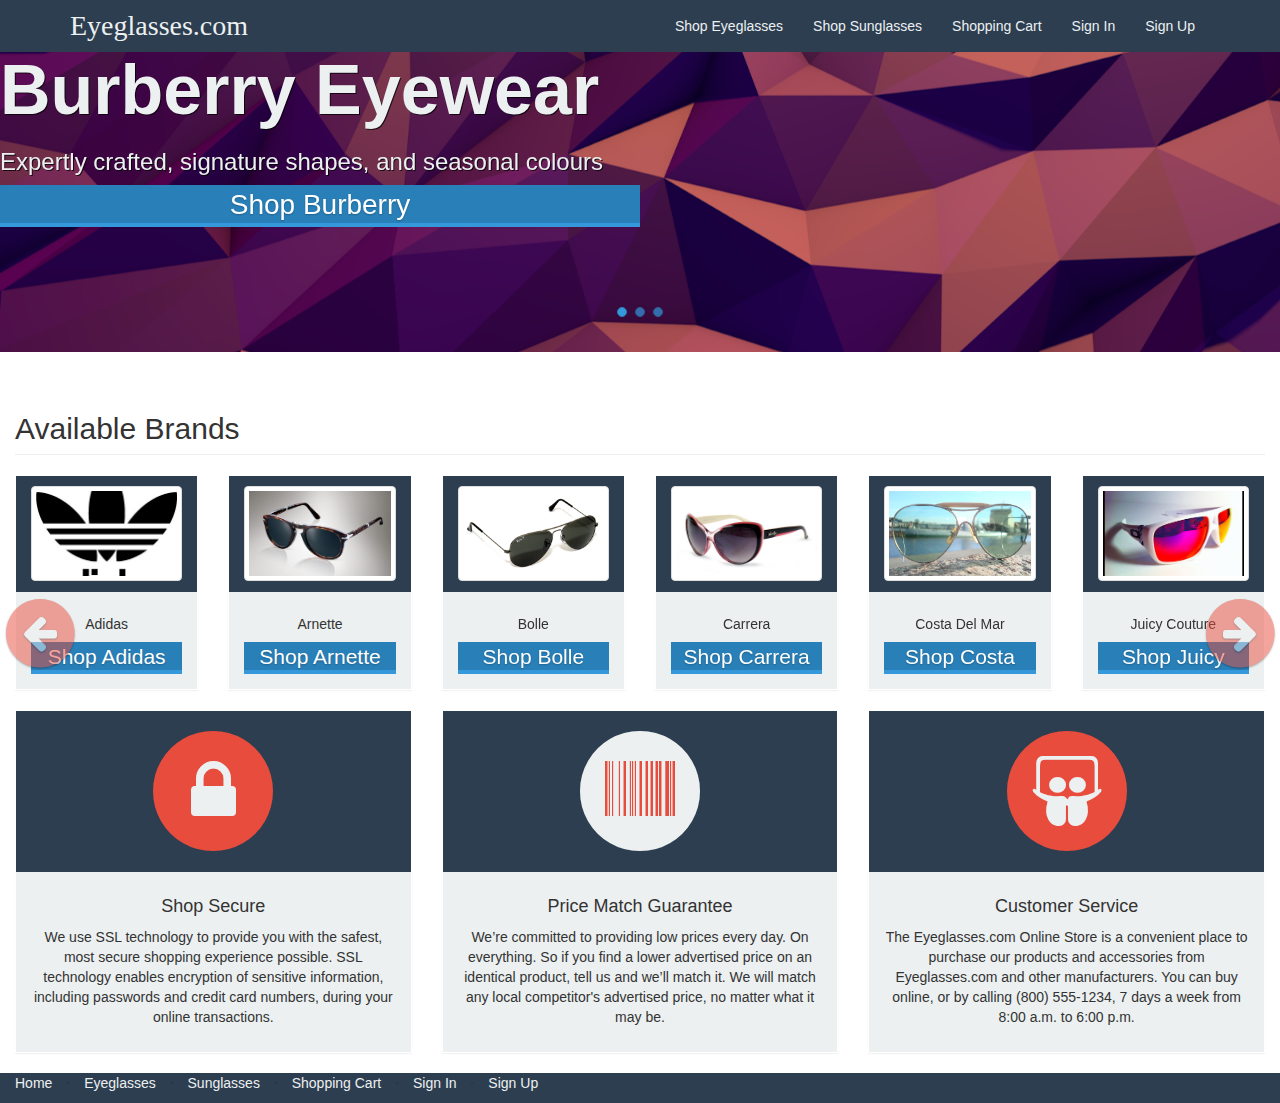
<file: Web-Standards-Project 2/index.html>
<!DOCTYPE html>
<html>
<head lang="en">
    <meta charset="UTF-8">
    <meta name="viewport" content="width=device-width, initial-scale=1">
    <meta name="description"
          content="We specialize in designer eyeglass, sunglasses, and more. Check out our low prices and give us a call today!">
    <meta name="author" content="mrthomasjackson.com">
    <title>Home - Eyeglasses.com</title>
    <!--CSS-->
    <link href="css/bootstrap.min.css" rel="stylesheet" type="text/css">
    <!--<link href="css/bootstrap-theme.min.css" rel="stylesheet" type="text/css">-->
    <link href="css/styles.css" rel="stylesheet">
    <!-- Custom Fonts -->
    <link rel="stylesheet" href="font-awesome/css/font-awesome.min.css">
    <!--[if lt IE 9]>
    <script src="https://oss.maxcdn.com/libs/html5shiv/3.7.0/html5shiv.js"></script>
    <script src="https://oss.maxcdn.com/libs/respond.js/1.4.2/respond.min.js"></script>
    <![endif]-->
</head>
<body>
<header>
    <nav class="navbar" role="navigation">
        <div class="container">
            <div class="navbar-header">
                <button type="button" class="navbar-toggle" data-toggle="collapse" data-target="#topNav">
                    <span class="sr-only">Toggle navigation</span>
                    <span class="icon-bar"></span>
                    <span class="icon-bar"></span>
                    <span class="icon-bar"></span>
                </button>
                <a class="navbar-brand" href="index.html">Eyeglasses.com</a>
            </div>
            <!--./navbar header-->
            <!-- Collect the nav links, forms, and other content for toggling -->
            <div class="collapse navbar-collapse" id="topNav">
                <ul class="nav navbar-nav">

                </ul>
                <ul class="nav navbar-nav navbar-right">
                    <li><a href="shop-eyeglasses.html">Shop Eyeglasses</a></li>
                    <li><a href="shop-sunglasses.html">Shop Sunglasses</a></li>
                    <li><a href="shopping-cart.html">Shopping Cart</a></li>
                    <li><a href="sign-in.html">Sign In</a></li>
                    <li><a href="sign-up.html">Sign Up</a></li>
                </ul>
            </div>
            <!-- /.navbar-collapse -->
        </div>
        <!-- ./container-fluid-->
    </nav>
</header>
<section>
    <!--Slider-->
    <div class="carousel f-carousel slide" data-ride="carousel" data-interval="10000" id="bs-carousel">
        <!-- Overlay -->
        <div class="overlay"></div>

        <!-- Indicators -->
        <ol class="carousel-indicators">
            <li data-target="#bs-carousel" data-slide-to="0" class="active"></li>
            <li data-target="#bs-carousel" data-slide-to="1"></li>
            <li data-target="#bs-carousel" data-slide-to="2"></li>
        </ol>

        <!-- Wrapper for slides -->
        <div class="carousel-inner">
            <div class="item slides active">
                <div class="slide-1">
                    <div class="mySlide1">
                    <div>
                        <h1>Burberry Eyewear</h1>

                        <h3>Expertly crafted, signature shapes, and seasonal colours</h3>
                    </div>
                    <button class="btn" role="button">Shop Burberry</button>
                </div></div>

            </div>
            <div class="item slides">
                <div class="slide-3"><div class="mySlide1">
                    <div>
                        <h1>Get Ready For Summer</h1>

                        <h3>Check out our sunglasses collection</h3>
                    </div>
                    <button class="btn" role="button">Shop Sunglasses</button>
                </div></div>

            </div>
            <div class="item slides">
                <div class="slide-2"><div class="mySlide1">
                    <div>

                        <h1>BCBG Max Azria</h1>

                        <h3>Inspired by fashion and the <br> ornamental style of glamorous <br> jet setters</h3>
                    </div>
                    <button class="btn" role="button">Shop BCBG</button>
                </div></div>

            </div>
        </div>
    </div>
    <!--./slider-->
</section>
<section>
    <div class="container-fluid">
        <h2 class="page-header">Available Brands</h2>

        <div class="row">
            <div class="col-md-12">
                <div id="Carousel" class="carousel slide">
                    <!-- Carousel items -->
                    <div class="carousel-inner">

                        <div class="item active">
                            <div class="row">
                                <div class="col-md-2 col-sm-6 col-xs-6">
                                    <div class="panel text-center">
                                        <div class="panel-heading">
                                            <img class="img-responsive img-thumbnail"
                                                 src="images/client-logos/adidas.jpg" alt="Adidas">
                                        </div>
                                        <div class="panel-body">
                                            <h5>Adidas</h5>
                                            <a class="btn sm" href="shop-eyeglasses.html">Shop Adidas</a>
                                        </div>
                                    </div>
                                </div>
                                <!--./panel-->
                                <!--Panel-->
                                <div class="col-md-2 col-sm-6 col-xs-6">
                                    <div class="panel text-center">
                                        <div class="panel-heading">
                                            <img class="img-responsive img-thumbnail"
                                                 src="images/client-logos/arnette.jpg" alt="arnette">
                                        </div>
                                        <div class="panel-body">
                                            <h5>Arnette</h5>
                                            <a class="btn sm" href="shop-eyeglasses.html">Shop Arnette</a>
                                        </div>
                                    </div>
                                </div>
                                <!--./panel-->
                                <!--Panel-->
                                <div class="col-md-2 col-sm-6 col-xs-6">
                                    <div class="panel text-center">
                                        <div class="panel-heading">
                                            <img class="img-responsive img-thumbnail"
                                                 src="images/client-logos/bolle.jpg" alt="Bolle">
                                        </div>
                                        <div class="panel-body">
                                            <h5>Bolle</h5>
                                            <a class="btn sm" href="shop-eyeglasses.html">Shop Bolle</a>
                                        </div>
                                    </div>
                                </div>
                                <!--./panel-->
                                <!--Panel-->
                                <div class="col-md-2 col-sm-6 col-xs-6">
                                    <div class="panel text-center">
                                        <div class="panel-heading">
                                            <img class="img-responsive img-thumbnail"
                                                 src="images/client-logos/carrera.jpg" alt="Carrera">
                                        </div>
                                        <div class="panel-body">
                                            <h5>Carrera</h5>
                                            <a class="btn sm" href="shop-eyeglasses.html">Shop Carrera</a>
                                        </div>
                                    </div>
                                </div>
                                <!--./panel-->
                                <!--Panel-->
                                <div class="col-md-2 col-sm-6 col-xs-6">
                                    <div class="panel text-center">
                                        <div class="panel-heading">
                                            <img class="img-responsive img-thumbnail"
                                                 src="images/client-logos/Costa_del_Mar.jpg" alt="Costa Del Mar">
                                        </div>
                                        <div class="panel-body">
                                            <h5>Costa Del Mar</h5>
                                            <a class="btn sm" href="shop-eyeglasses.html">Shop Costa</a>
                                        </div>
                                    </div>
                                </div>
                                <!--./panel-->
                                <!--Panel-->
                                <div class="col-md-2 col-sm-6 col-xs-6">
                                    <div class="panel text-center">
                                        <div class="panel-heading">
                                            <img class="img-responsive img-thumbnail"
                                                 src="images/client-logos/juicycouture.jpg" alt="Juicy Couture">
                                        </div>
                                        <div class="panel-body">
                                            <h5>Juicy Couture</h5>
                                            <a class="btn sm" href="shop-eyeglasses.html">Shop Juicy</a>
                                        </div>
                                    </div>
                                </div>
                                <!--./panel-->
                            </div>
                            <!--.row-->
                        </div>
                        <!--.item-->

                        <div class="item">
                            <div class="row">
                                <div class="col-md-2 col-sm-6 col-xs-6">
                                    <div class="panel text-center">
                                        <div class="panel-heading">
                                            <img class="img-responsive img-thumbnail"
                                                 src="images/client-logos/marc_by_marc_jacobs.jpg"
                                                 alt="Marc by Marc Jacobs">
                                        </div>
                                        <div class="panel-body">
                                            <h5>Marc Jacobs</h5>
                                            <a class="btn sm" href="shop-eyeglasses.html">Shop Marc</a>
                                        </div>
                                    </div>
                                </div>
                                <!--./panel-->
                                <!--Panel-->
                                <div class="col-md-2 col-sm-6 col-xs-6">
                                    <div class="panel text-center">
                                        <div class="panel-heading">
                                            <img class="img-responsive img-thumbnail"
                                                 src="images/client-logos/MauiJim.jpg" alt="Maui Jim">
                                        </div>
                                        <div class="panel-body">
                                            <h5>Maui Jim</h5>
                                            <a class="btn sm" href="shop-eyeglasses.html">Shop Maui Jim</a>
                                        </div>
                                    </div>
                                </div>
                                <!--./panel-->
                                <!--Panel-->
                                <div class="col-md-2 col-sm-6 col-xs-6">
                                    <div class="panel text-center">
                                        <div class="panel-heading">
                                            <img class="img-responsive img-thumbnail"
                                                 src="images/client-logos/oakley.jpg" alt="Oakley">
                                        </div>
                                        <div class="panel-body">
                                            <h5>Oakley</h5>
                                            <a class="btn sm" href="shop-eyeglasses.html">Shop Oakley</a>
                                        </div>
                                    </div>
                                </div>
                                <!--./panel-->
                                <!--Panel-->
                                <div class="col-md-2 col-sm-6 col-xs-6">
                                    <div class="panel text-center">
                                        <div class="panel-heading">
                                            <img class="img-responsive img-thumbnail"
                                                 src="images/client-logos/polariod.jpg" alt="Polariod">
                                        </div>
                                        <div class="panel-body">
                                            <h5>Polariod</h5>
                                            <a class="btn sm" href="shop-eyeglasses.html">Shop Polariod</a>
                                        </div>
                                    </div>
                                </div>
                                <!--./panel-->
                                <!--Panel-->
                                <div class="col-md-2 col-sm-6 col-xs-6">
                                    <div class="panel text-center">
                                        <div class="panel-heading">
                                            <img class="img-responsive img-thumbnail"
                                                 src="images/client-logos/Ray_Ban.jpg" alt="Ray Ban">
                                        </div>
                                        <div class="panel-body">
                                            <h5>Ray Ban</h5>
                                            <a class="btn sm" href="shop-eyeglasses.html">Shop Ray Ban</a>
                                        </div>
                                    </div>
                                </div>
                                <!--./panel-->
                                <!--Panel-->
                                <div class="col-md-2 col-sm-6 col-xs-6">
                                    <div class="panel text-center">
                                        <div class="panel-heading">
                                            <img class="img-responsive img-thumbnail"
                                                 src="images/client-logos/rudy_project.jpg" alt="Rudy Project">
                                        </div>
                                        <div class="panel-body">
                                            <h5>Rudy Project</h5>
                                            <a class="btn sm" href="shop-eyeglasses.html">Shop Rudy</a>
                                        </div>
                                    </div>
                                </div>
                                <!--./panel-->
                            </div>
                            <!--.row-->
                        </div>
                        <!--.item-->
                    </div>
                    <!--.carousel-inner-->
                    <a data-slide="prev" href="#Carousel" class="left carousel-control">
                        <span class="fa-stack fa-2x">
                              <i class="fa fa-circle fa-stack-2x text-success"></i>
                              <i class="fa fa-arrow-left fa-stack-1x fa-inverse"></i>
                        </span></a>
                    <a data-slide="next" href="#Carousel" class="right carousel-control">
                        <span class="fa-stack fa-2x">
                              <i class="fa fa-circle fa-stack-2x text-success"></i>
                              <i class="fa fa-arrow-right fa-stack-1x fa-inverse"></i>
                        </span>
                    </a>
                </div>
                <!--.Carousel-->

            </div>
        </div>
    </div>
    <!--.container-->
</section>
<section>
    <div class="container-fluid">
        <!--Panels-->
        <div class="row">
            <div class="col-md-4 col-sm-6">
                <div class="panel text-center">
                    <div id="panelZero" class="panel-heading">
                        <span class="fa-stack fa-5x">
                              <i class="fa fa-circle fa-stack-2x text-success"></i>
                              <i class="fa fa-lock fa-stack-1x fa-inverse"></i>
                        </span>
                    </div>
                    <div class="panel-body">
                        <h4>Shop Secure</h4>

                        <p>
                            We use SSL technology to provide you with the safest, most secure shopping experience
                            possible. SSL technology enables encryption of sensitive information, including passwords
                            and credit card numbers, during your online transactions.
                        </p>
                    </div>
                </div>
            </div>
            <div class="col-md-4 col-sm-6">
                <div class="panel text-center">
                    <div id="panelOne" class="panel-heading">
                        <span class="fa-stack fa-5x">
                              <i class="fa fa-circle fa-stack-2x fa-inverse"></i>
                              <i class="fa fa-barcode fa-stack-1x text-success"></i>
                        </span>
                    </div>
                    <div class="panel-body">
                        <h4>Price Match Guarantee</h4>

                        <p>
                            We’re committed to providing low prices every day. On everything. So if you find a lower
                            advertised price on an identical product, tell us and we’ll match it. We will match any
                            local competitor's advertised price, no matter what it may be.
                        </p>
                    </div>
                </div>
            </div>
            <div class="col-md-4 col-sm-12">
                <div class="panel text-center">
                    <div id="panelTwo" class="panel-heading">
                        <span class="fa-stack fa-5x">
                              <i class="fa fa-circle fa-stack-2x text-success"></i>
                              <i class="fa fa-slideshare fa-stack-1x fa-inverse"></i>
                        </span>
                    </div>
                    <div class="panel-body">
                        <h4>Customer Service</h4>

                        <p>
                            The Eyeglasses.com Online Store is a convenient place to purchase our products and
                            accessories from Eyeglasses.com and other manufacturers. You can buy online, or by calling
                            (800) 555-1234, 7 days a week from 8:00 a.m. to 6:00 p.m.
                        </p>
                    </div>
                </div>
            </div>
        </div>
    </div>
</section>
<!-- Footer -->
<footer>
    <div class="container-fluid">
        <div class="row">
            <div class="col-lg-12">
                <ul class="list-inline">
                    <li>
                        <a href="index.html" title="Eyeglasses.com - Home">Home</a>
                    </li>
                    <li class="footer-menu-divider">&sdot;</li>
                    <li>
                        <a href="shop-eyeglasses.html" title="Eyeglasses.com - Shop Eyeglasses">Eyeglasses</a>
                    </li>
                    <li class="footer-menu-divider">&sdot;</li>
                    <li>
                        <a href="shop-sunglasses.html" title="Eyeglasses.com - Shop Sunglasses">Sunglasses</a>
                    </li>
                    <li class="footer-menu-divider">&sdot;</li>
                    <li>
                        <a href="shopping-cart.html" title="Eyeglasses.com - Shopping Cart">Shopping Cart</a>
                    </li>
                    <li class="footer-menu-divider">&sdot;</li>
                    <li>
                        <a href="sign-in.html" title="Eyeglasses.com - Sign In">Sign In</a>
                    </li>
                    <li class="footer-menu-divider">&sdot;</li>
                    <li>
                        <a href="sign-up.html" title="Eyeglasses.com - Sign Up">Sign Up</a>
                    </li>
                </ul>
            </div>
        </div>
    </div>
</footer>
<!--JS-->
<script type="text/javascript" src="js/jquery.js"></script>
<script type="text/javascript" src="js/bootstrap.min.js"></script>
<script>
    $(document).ready(function () {
        $('#Carousel').carousel({})
    });
</script>
</body>
</html>
</file>
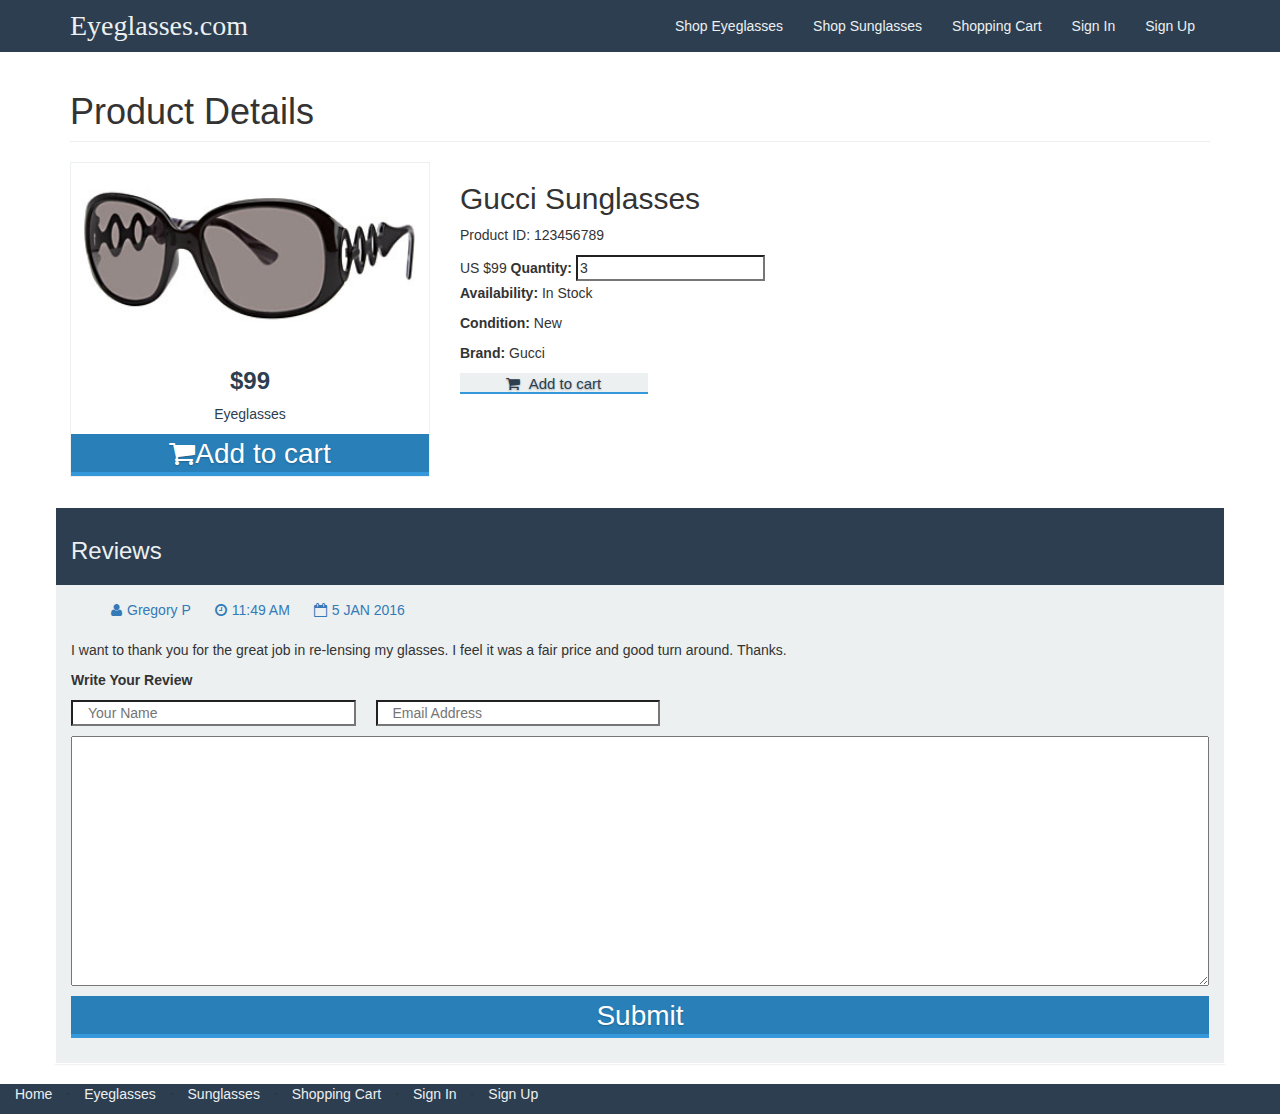
<file: Web-Standards-Project 2/details.html>
<!DOCTYPE html>
<html>
<head lang="en">
    <meta charset="UTF-8">
    <meta name="viewport" content="width=device-width, initial-scale=1">
    <meta name="description"
          content="We specialize in designer eyeglass, sunglasses, and more. Check out our low prices and give us a call today!">
    <meta name="author" content="mrthomasjackson.com">
    <title>Product Details - Eyeglasses.com</title>
    <!--CSS-->
    <link href="css/bootstrap.min.css" rel="stylesheet" type="text/css">
    <!--<link href="css/bootstrap-theme.min.css" rel="stylesheet" type="text/css">-->
    <link href="css/styles.css" rel="stylesheet">
    <!-- Custom Fonts -->
    <link rel="stylesheet" href="font-awesome/css/font-awesome.min.css">
    <!--[if lt IE 9]>
    <script src="https://oss.maxcdn.com/libs/html5shiv/3.7.0/html5shiv.js"></script>
    <script src="https://oss.maxcdn.com/libs/respond.js/1.4.2/respond.min.js"></script>
    <![endif]-->
</head>
<body>
<header>
    <nav class="navbar" role="navigation">
        <div class="container">
            <div class="navbar-header">
                <button type="button" class="navbar-toggle" data-toggle="collapse" data-target="#topNav">
                    <span class="sr-only">Toggle navigation</span>
                    <span class="icon-bar"></span>
                    <span class="icon-bar"></span>
                    <span class="icon-bar"></span>
                </button>
                <a class="navbar-brand" href="index.html">Eyeglasses.com</a>
            </div>
            <!--./navbar header-->
            <!-- Collect the nav links, forms, and other content for toggling -->
            <div class="collapse navbar-collapse" id="topNav">
                <ul class="nav navbar-nav">
                </ul>
                <ul class="nav navbar-nav navbar-right">
                    <li><a href="shop-eyeglasses.html">Shop Eyeglasses</a></li>
                    <li><a href="shop-sunglasses.html">Shop Sunglasses</a></li>
                    <li><a href="shopping-cart.html">Shopping Cart</a></li>
                    <li><a href="sign-in.html">Sign In</a></li>
                    <li><a href="sign-up.html">Sign Up</a></li>
                </ul>
            </div>
            <!-- /.navbar-collapse -->
        </div>
        <!-- ./container-fluid-->
    </nav>
</header>
<!--Product Details-->
<section>
    <div class="container">
        <div class="row">
            <div class="col-lg-12">
                <h1 class="page-header">Product Details
                </h1>
            </div>
        </div>
    </div>
    <div class="container">
        <div class="row">
            <div class="col-lg-4 col-md-4 col-sm-12">
                <div class="product-wrapper">
                    <div class="product">
                        <div class="shoppingInfo text-center">
                            <img src="images/shop/product1.jpg" alt=""/>

                            <h2>$99</h2>

                            <p>Eyeglasses</p>
                            <a href="shopping-cart.html" class="btn"><i class="fa fa-shopping-cart"></i>Add to cart</a>
                        </div>
                    </div>
                </div>
            </div>
            <div class="col-sm-12 col-md-8 col-lg-8">
                <div class="product-information"><!--/product-information-->
                    <h2>Gucci Sunglasses</h2>
                    <p>Product ID: 123456789</p>
								<span>
									<span>US $99</span>
									<label>Quantity:</label>
									<input type="text" value="3" />
								</span>
                    <p><b>Availability:</b> In Stock</p>
                    <p><b>Condition:</b> New</p>
                    <p><b>Brand:</b> Gucci</p>
                    <a href="shopping-cart.html" class="btn btn-fourth cart"><i class="fa fa-shopping-cart"></i> Add to cart
                    </a>
                </div><!--/product-information-->
            </div>
        </div>
    </div>
    <div class=" container">
        <div class="row panel">
            <div class="panel-heading">
                <h3>Reviews</h3>
            </div>
                <div class="col-sm-12 panel-body review">
                    <ul>
                        <li><a href=""><i class="fa fa-user"></i>Gregory P</a></li>
                        <li><a href=""><i class="fa fa-clock-o"></i>11:49 AM</a></li>
                        <li><a href=""><i class="fa fa-calendar-o"></i>5 JAN 2016</a></li>
                    </ul>
<p>I want to thank you for the great job in re-lensing my glasses. I feel it was a fair price and good turn around. Thanks.</p>                    <p><b>Write Your Review</b></p>

                    <form action="#">
										<span>
											<input type="text"  class="col-sm-12 col-md-3" placeholder="Your Name"/>
											<input type="email" class="col-sm-12 col-md-3" placeholder="Email Address"/>
										</span>
                        <textarea class="col-sm-12 col-md-12 col-xs-12" name="" ></textarea>
                        <button type="button" class="btn col-xs-12 col-md-2">
                            Submit
                        </button>
                    </form>
                </div>
        </div>
    </div>
</section>
<!--Category-->

<!-- Footer -->
<footer>
    <div class="container-fluid">
        <div class="row">
            <div class="col-lg-12">
                <ul class="list-inline">
                    <li>
                        <a href="index.html" title="Eyeglasses.com - Home">Home</a>
                    </li>
                    <li class="footer-menu-divider">&sdot;</li>
                    <li>
                        <a href="shop-eyeglasses.html" title="Eyeglasses.com - Shop Eyeglasses">Eyeglasses</a>
                    </li>
                    <li class="footer-menu-divider">&sdot;</li>
                    <li>
                        <a href="shop-sunglasses.html" title="Eyeglasses.com - Shop Sunglasses">Sunglasses</a>
                    </li>
                    <li class="footer-menu-divider">&sdot;</li>
                    <li>
                        <a href="shopping-cart.html" title="Eyeglasses.com - Shopping Cart">Shopping Cart</a>
                    </li>
                    <li class="footer-menu-divider">&sdot;</li>
                    <li>
                        <a href="sign-in.html" title="Eyeglasses.com - Sign In">Sign In</a>
                    </li>
                    <li class="footer-menu-divider">&sdot;</li>
                    <li>
                        <a href="sign-up.html" title="Eyeglasses.com - Sign Up">Sign Up</a>
                    </li>
                </ul>
            </div>
        </div>
    </div>
</footer>
</body>
</html>
</file>
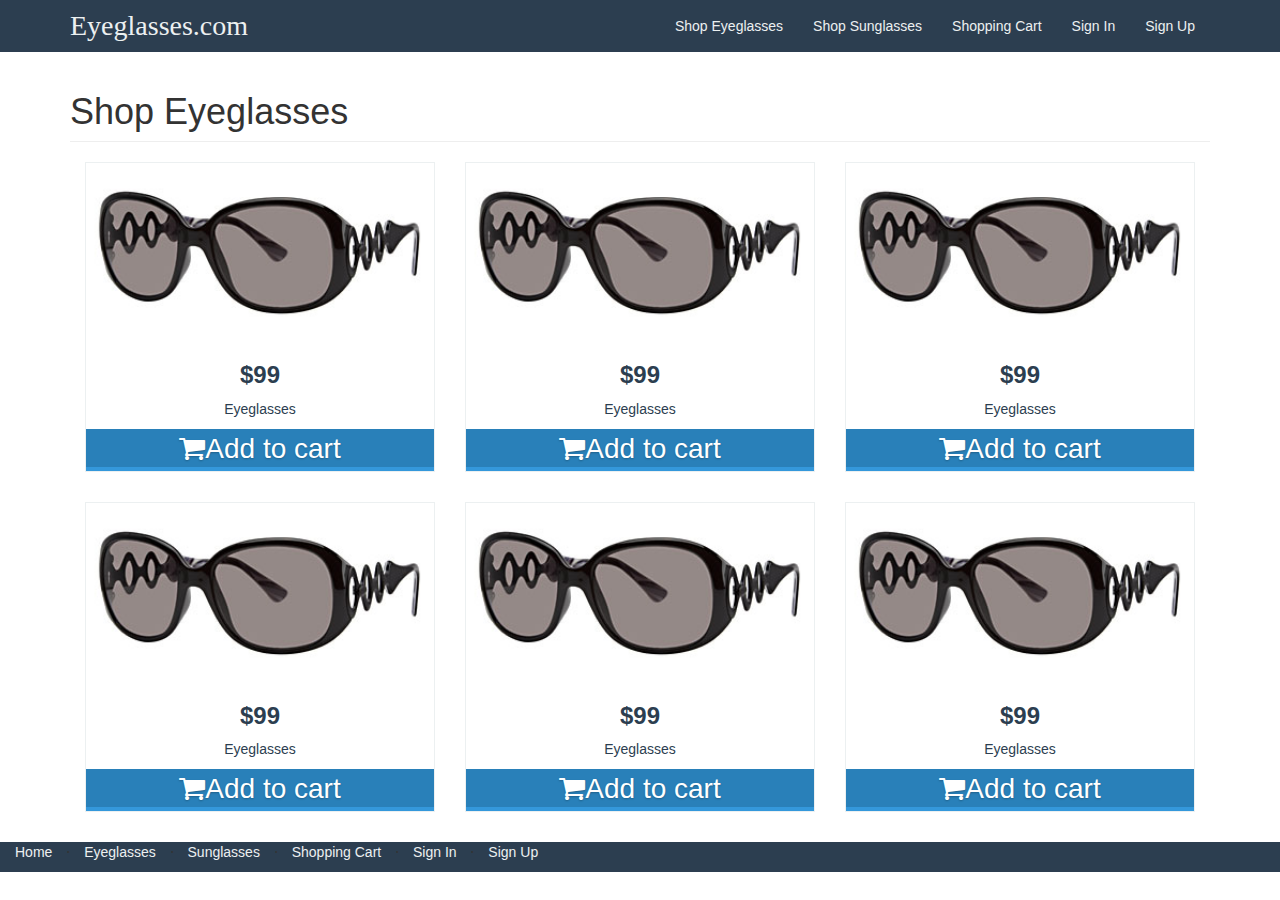
<file: Web-Standards-Project 2/shop-eyeglasses.html>
<!DOCTYPE html>
<html>
<head lang="en">
    <meta charset="utf-8">
    <meta name="viewport" content="width=device-width, initial-scale=1.0">
    <meta name="description" content="Shop Eyeglasses on Eyeglasses.com">
    <meta name="author" content="mrthomasjackson.com">
    <title>Shop Eyeglasses - Eyeglasses.com</title>
    <!--CSS-->
    <link href="css/bootstrap.min.css" rel="stylesheet">
    <!--<link href="css/bootstrap-theme.min.css" rel="stylesheet">-->
    <link href="css/styles.css" rel="stylesheet">
    <!-- Custom Fonts -->
    <link rel="stylesheet" href="font-awesome/css/font-awesome.min.css">
    <!-- HTML5 Shim and Respond.js IE8 support of HTML5 elements and media queries -->
    <!-- WARNING: Respond.js doesn't work if you view the page via file:// -->
    <!--[if lt IE 9]>
    <script src="https://oss.maxcdn.com/libs/html5shiv/3.7.0/html5shiv.js"></script>
    <script src="https://oss.maxcdn.com/libs/respond.js/1.4.2/respond.min.js"></script>
    <![endif]-->
</head>
<body>
<header>
    <nav class="navbar" role="navigation">
        <div class="container">
            <div class="navbar-header">
                <button type="button" class="navbar-toggle" data-toggle="collapse" data-target="#topNav">
                    <span class="sr-only">Toggle navigation</span>
                    <span class="icon-bar"></span>
                    <span class="icon-bar"></span>
                    <span class="icon-bar"></span>
                </button>
                <a class="navbar-brand" href="index.html">Eyeglasses.com</a>
            </div>
            <!--./navbar header-->
            <!-- Collect the nav links, forms, and other content for toggling -->
            <div class="collapse navbar-collapse" id="topNav">
                <ul class="nav navbar-nav">

                </ul>
                <ul class="nav navbar-nav navbar-right">
                    <li><a href="shop-eyeglasses.html">Shop Eyeglasses</a></li>
                    <li><a href="shop-sunglasses.html">Shop Sunglasses</a></li>
                    <li><a href="shopping-cart.html">Shopping Cart</a></li>
                    <li><a href="sign-in.html">Sign In</a></li>
                    <li><a href="sign-up.html">Sign Up</a></li>
                </ul>
            </div>
            <!-- /.navbar-collapse -->
        </div>
        <!-- ./container-fluid-->
    </nav>
</header>
<!--Shop Eyeglasses-->
<section>
    <div class="container">
        <div class="row">
            <div class="col-lg-12">
                <h1 class="page-header">Shop Eyeglasses
                </h1>
            </div>
        </div>
        <div class="row">
            <div class="col-sm-12">
                <div class="featured_items"><!--featured_items-->
                    <div class="col-sm-4">
                        <div class="product-wrapper product-link">
                            <div class="product">
                                <div class="shoppingInfo text-center">
                                    <a href="details.html"><img src="images/shop/product1.jpg" alt=""/></a>

                                    <h2>$99</h2>

                                    <p>Eyeglasses</p>
                                    <a href="#" class="btn"><i class="fa fa-shopping-cart"></i>Add to cart</a>
                                </div>
                            </div>
                        </div>
                    </div>
                    <div class="col-sm-4">
                        <div class="product-wrapper product-link">
                            <div class="product">
                                <div class="shoppingInfo text-center">
                                    <a href="details.html"><img src="images/shop/product1.jpg" alt=""/></a>

                                    <h2>$99</h2>

                                    <p>Eyeglasses</p>
                                    <a href="#" class="btn"><i class="fa fa-shopping-cart"></i>Add to cart</a>
                                </div>
                            </div>
                        </div>
                    </div>
                    <div class="col-sm-4">
                        <div class="product-wrapper product-link">
                            <div class="product">
                                <div class="shoppingInfo text-center">
                                    <a href="details.html"><img src="images/shop/product1.jpg" alt=""/></a>

                                    <h2>$99</h2>

                                    <p>Eyeglasses</p>
                                    <a href="#" class="btn"><i class="fa fa-shopping-cart"></i>Add to cart</a>
                                </div>
                            </div>
                        </div>
                    </div>
                    <div class="col-sm-4">
                        <div class="product-wrapper product-link">
                            <div class="product">
                                <div class="shoppingInfo text-center">
                                    <a href="details.html"><img src="images/shop/product1.jpg" alt=""/></a>

                                    <h2>$99</h2>

                                    <p>Eyeglasses</p>
                                    <a href="#" class="btn"><i class="fa fa-shopping-cart"></i>Add to cart</a>
                                </div>
                            </div>
                        </div>
                    </div>
                    <div class="col-sm-4">
                        <div class="product-wrapper product-link">
                            <div class="product">
                                <div class="shoppingInfo text-center">
                                    <a href="details.html"><img src="images/shop/product1.jpg" alt=""/></a>

                                    <h2>$99</h2>

                                    <p>Eyeglasses</p>
                                    <a href="#" class="btn"><i class="fa fa-shopping-cart"></i>Add to cart</a>
                                </div>
                            </div>
                        </div>
                    </div>
                    <div class="col-sm-4">
                        <div class="product-wrapper product-link">
                            <div class="product">
                                <div class="shoppingInfo text-center">
                                    <a href="details.html"><img src="images/shop/product1.jpg" alt=""/></a>

                                    <h2>$99</h2>

                                    <p>Eyeglasses</p>
                                    <a href="#" class="btn"><i class="fa fa-shopping-cart"></i>Add to cart</a>
                                </div>
                            </div>
                        </div>
                    </div>
                </div>
                <!--features_items-->
            </div>
        </div>
    </div>
</section>
<!-- Footer -->
<footer>
    <div class="container-fluid">
        <div class="row">
            <div class="col-lg-12">
                <ul class="list-inline">
                    <li>
                        <a href="index.html" title="Eyeglasses.com - Home">Home</a>
                    </li>
                    <li class="footer-menu-divider">&sdot;</li>
                    <li>
                        <a href="shop-eyeglasses.html" title="Eyeglasses.com - Shop Eyeglasses">Eyeglasses</a>
                    </li>
                    <li class="footer-menu-divider">&sdot;</li>
                    <li>
                        <a href="shop-sunglasses.html" title="Eyeglasses.com - Shop Sunglasses">Sunglasses</a>
                    </li>
                    <li class="footer-menu-divider">&sdot;</li>
                    <li>
                        <a href="shopping-cart.html" title="Eyeglasses.com - Shopping Cart">Shopping Cart</a>
                    </li>
                    <li class="footer-menu-divider">&sdot;</li>
                    <li>
                        <a href="sign-in.html" title="Eyeglasses.com - Sign In">Sign In</a>
                    </li>
                    <li class="footer-menu-divider">&sdot;</li>
                    <li>
                        <a href="sign-up.html" title="Eyeglasses.com - Sign Up">Sign Up</a>
                    </li>
                </ul>
            </div>
        </div>
    </div>
</footer>
<!--JS-->
<script type="text/javascript" src="js/jquery.js"></script>
<script type="text/javascript" src="js/bootstrap.min.js"></script>
</body>
</html>
</file>
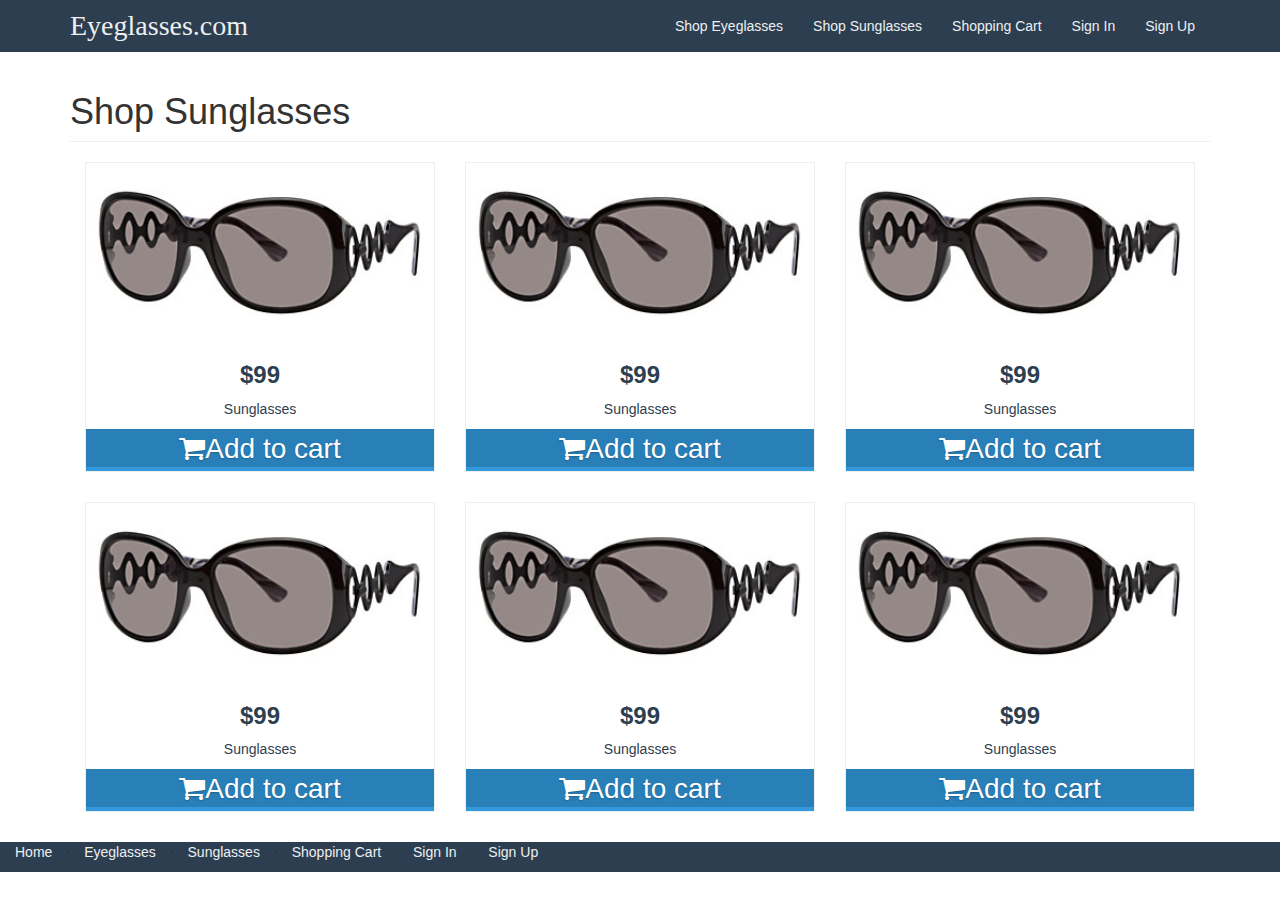
<file: Web-Standards-Project 2/shop-sunglasses.html>
<!DOCTYPE html>
<html>
<head lang="en">
    <meta charset="utf-8">
    <meta name="viewport" content="width=device-width, initial-scale=1.0">
    <meta name="description" content="Shop Sunglasses on Eyeglasses.com">
    <meta name="author" content="mrthomasjackson.com">
    <title>Shop Sunglasses - Eyeglasses.com</title>
    <!--CSS-->
    <link href="css/bootstrap.min.css" rel="stylesheet">
    <!--<link href="css/bootstrap-theme.min.css" rel="stylesheet">-->
    <link href="css/styles.css" rel="stylesheet">
    <!-- Custom Fonts -->
    <link rel="stylesheet" href="font-awesome/css/font-awesome.min.css">
    <!-- HTML5 Shim and Respond.js IE8 support of HTML5 elements and media queries -->
    <!-- WARNING: Respond.js doesn't work if you view the page via file:// -->
    <!--[if lt IE 9]>
    <script src="https://oss.maxcdn.com/libs/html5shiv/3.7.0/html5shiv.js"></script>
    <script src="https://oss.maxcdn.com/libs/respond.js/1.4.2/respond.min.js"></script>
    <![endif]-->
</head>
<body>
<header>
    <nav class="navbar" role="navigation">
        <div class="container">
            <div class="navbar-header">
                <button type="button" class="navbar-toggle" data-toggle="collapse" data-target="#topNav">
                    <span class="sr-only">Toggle navigation</span>
                    <span class="icon-bar"></span>
                    <span class="icon-bar"></span>
                    <span class="icon-bar"></span>
                </button>
                <a class="navbar-brand" href="index.html">Eyeglasses.com</a>
            </div>
            <!--./navbar header-->
            <!-- Collect the nav links, forms, and other content for toggling -->
            <div class="collapse navbar-collapse" id="topNav">
                <ul class="nav navbar-nav">

                </ul>
                <ul class="nav navbar-nav navbar-right">
                    <li><a href="shop-eyeglasses.html">Shop Eyeglasses</a></li>
                    <li><a href="shop-sunglasses.html">Shop Sunglasses</a></li>
                    <li><a href="shopping-cart.html">Shopping Cart</a></li>
                    <li><a href="sign-in.html">Sign In</a></li>
                    <li><a href="sign-up.html">Sign Up</a></li>
                </ul>
            </div>
            <!-- /.navbar-collapse -->
        </div>
        <!-- ./container-fluid-->
    </nav>
</header>
<!--Shop Eyeglasses-->
<section>
    <div class="container">
        <!-- Page Heading/Breadcrumbs -->
        <div class="row">
            <div class="col-lg-12">
                <h1 class="page-header">Shop Sunglasses
                </h1>
            </div>
        </div>
        <div class="row">
            <div class="col-sm-12">
                <div class="featured_items"><!--featured_items-->
                    <div class="col-sm-4">
                        <div class="product-wrapper product-link">
                            <div class="product">
                                <div class="shoppingInfo text-center">
                                    <a href="details.html"><img src="images/shop/product1.jpg" alt=""/></a>

                                    <h2>$99</h2>

                                    <p>Sunglasses</p>
                                    <a href="#" class="btn"><i class="fa fa-shopping-cart"></i>Add to cart</a>
                                </div>
                            </div>
                        </div>
                    </div>
                    <div class="col-sm-4">
                        <div class="product-wrapper product-link">
                            <div class="product">
                                <div class="shoppingInfo text-center">
                                    <a href="details.html"><img src="images/shop/product1.jpg" alt=""/></a>

                                    <h2>$99</h2>

                                    <p>Sunglasses</p>
                                    <a href="#" class="btn"><i class="fa fa-shopping-cart"></i>Add to cart</a>
                                </div>
                            </div>
                        </div>
                    </div>
                    <div class="col-sm-4">
                        <div class="product-wrapper product-link">
                            <div class="product">
                                <div class="shoppingInfo text-center">
                                    <a href="details.html"><img src="images/shop/product1.jpg" alt=""/></a>

                                    <h2>$99</h2>

                                    <p>Sunglasses</p>
                                    <a href="#" class="btn"><i class="fa fa-shopping-cart"></i>Add to cart</a>
                                </div>
                            </div>
                        </div>
                    </div>
                    <div class="col-sm-4">
                        <div class="product-wrapper product-link">
                            <div class="product">
                                <div class="shoppingInfo text-center">
                                    <a href="details.html"><img src="images/shop/product1.jpg" alt=""/></a>

                                    <h2>$99</h2>

                                    <p>Sunglasses</p>
                                    <a href="#" class="btn"><i class="fa fa-shopping-cart"></i>Add to cart</a>
                                </div>
                            </div>
                        </div>
                    </div>
                    <div class="col-sm-4">
                        <div class="product-wrapper product-link">
                            <div class="product">
                                <div class="shoppingInfo text-center">
                                    <a href="details.html"><img src="images/shop/product1.jpg" alt=""/></a>

                                    <h2>$99</h2>

                                    <p>Sunglasses</p>
                                    <a href="#" class="btn"><i class="fa fa-shopping-cart"></i>Add to cart</a>
                                </div>
                            </div>
                        </div>
                    </div>
                    <div class="col-sm-4">
                        <div class="product-wrapper product-link">
                        <div class="product">
                            <div class="shoppingInfo text-center">
                                <a href="details.html"><img src="images/shop/product1.jpg" alt=""/></a>

                                <h2>$99</h2>

                                <p>Sunglasses</p>
                                <a href="#" class="btn"><i class="fa fa-shopping-cart"></i>Add to cart</a>
                            </div>
                        </div>
                    </div>
                    </div>
                </div>
                <!--features_items-->
            </div>
        </div>
    </div>
</section>
<!-- Footer -->
<footer>
    <div class="container-fluid">
        <div class="row">
            <div class="col-lg-12">
                <ul class="list-inline">
                    <li>
                        <a href="index.html" title="Eyeglasses.com - Home">Home</a>
                    </li>
                    <li class="footer-menu-divider">&sdot;</li>
                    <li>
                        <a href="shop-eyeglasses.html" title="Eyeglasses.com - Shop Eyeglasses">Eyeglasses</a>
                    </li>
                    <li class="footer-menu-divider">&sdot;</li>
                    <li>
                        <a href="shop-sunglasses.html" title="Eyeglasses.com - Shop Sunglasses">Sunglasses</a>
                    </li>
                    <li class="footer-menu-divider">&sdot;</li>
                    <li>
                        <a href="shopping-cart.html" title="Eyeglasses.com - Shopping Cart">Shopping Cart</a>
                    </li>
                    <li class="footer-menu-divider">&sdot;</li>
                    <li>
                        <a href="sign-in.html" title="Eyeglasses.com - Sign In">Sign In</a>
                    </li>
                    <li class="footer-menu-divider">&sdot;</li>
                    <li>
                        <a href="sign-up.html" title="Eyeglasses.com - Sign Up">Sign Up</a>
                    </li>
                </ul>
            </div>
        </div>
    </div>
</footer>
<!--JS-->
<script type="text/javascript" src="js/jquery.js"></script>
<script type="text/javascript" src="js/bootstrap.min.js"></script>
</body>
</html>
</file>
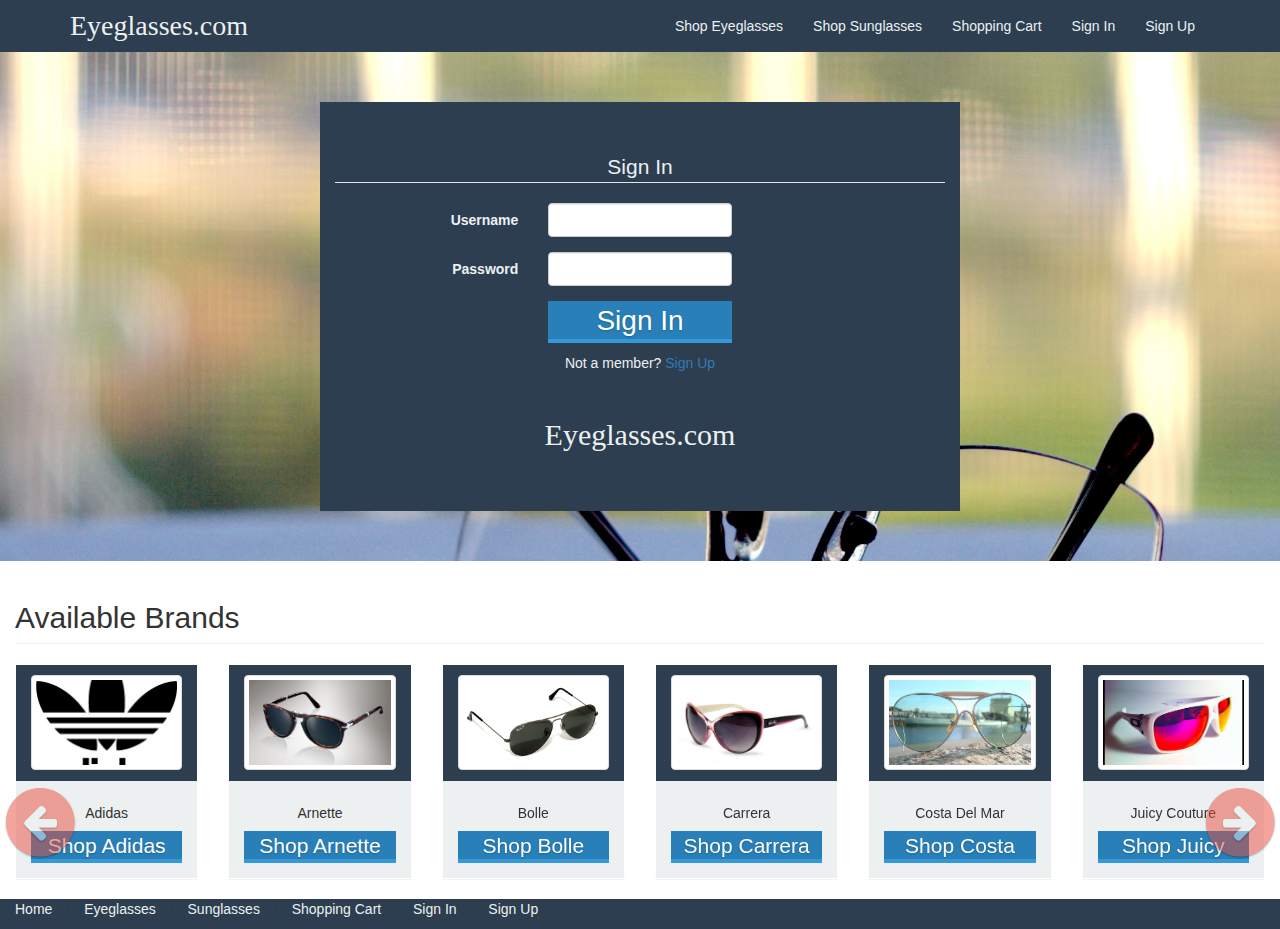
<file: Web-Standards-Project 2/sign-in.html>
<!DOCTYPE html>
<html>
<head lang="en">
    <meta charset="utf-8">
    <meta name="viewport" content="width=device-width, initial-scale=1.0">
    <meta name="description" content="Sign In on Eyeglasses.com">
    <meta name="author" content="mrthomasjackson.com">
    <title>Sign In - Eyeglasses.com</title>
    <!--CSS-->
    <link href="css/bootstrap.min.css" rel="stylesheet">
    <!--<link href="css/bootstrap-theme.min.css" rel="stylesheet">-->
    <link href="css/styles.css" rel="stylesheet">
    <!-- Custom Fonts -->
    <link rel="stylesheet" href="font-awesome/css/font-awesome.min.css">
    <!-- HTML5 Shim and Respond.js IE8 support of HTML5 elements and media queries -->
    <!-- WARNING: Respond.js doesn't work if you view the page via file:// -->
    <!--[if lt IE 9]>
    <script src="https://oss.maxcdn.com/libs/html5shiv/3.7.0/html5shiv.js"></script>
    <script src="https://oss.maxcdn.com/libs/respond.js/1.4.2/respond.min.js"></script>
    <![endif]-->
</head>
<body>
<header>
    <nav class="navbar" role="navigation">
        <div class="container">
            <div class="navbar-header">
                <button type="button" class="navbar-toggle" data-toggle="collapse" data-target="#topNav">
                    <span class="sr-only">Toggle navigation</span>
                    <span class="icon-bar"></span>
                    <span class="icon-bar"></span>
                    <span class="icon-bar"></span>
                </button>
                <a class="navbar-brand" href="index.html">Eyeglasses.com</a>
            </div>
            <!--./navbar header-->
            <!-- Collect the nav links, forms, and other content for toggling -->
            <div class="collapse navbar-collapse" id="topNav">
                <ul class="nav navbar-nav">

                </ul>
                <ul class="nav navbar-nav navbar-right">
                    <li><a href="shop-eyeglasses.html">Shop Eyeglasses</a></li>
                    <li><a href="shop-sunglasses.html">Shop Sunglasses</a></li>
                    <li><a href="shopping-cart.html">Shopping Cart</a></li>
                    <li><a href="sign-in.html">Sign In</a></li>
                    <li><a href="sign-up.html">Sign Up</a></li>
                </ul>
            </div>
            <!-- /.navbar-collapse -->
        </div>
        <!-- ./container-fluid-->
    </nav>
</header>
<!--Sign In CTA-->
<section>
    <div class="sign-in">
        <div class="container-fluid sign-in-container">
            <div class="row">
                <div class="col-md-6 col-sm-6 sign-in-form-container">
                    <div>
                        <form class="form-horizontal">
                            <fieldset>

                                <!-- Form Name -->
                                <legend>Sign In</legend>

                                <!-- Text input-->
                                <div class="form-group">
                                    <label class="col-md-4 col-sm-4 control-label" for="username">Username</label>

                                    <div class="col-md-4 col-sm-8">
                                        <input id="username" name="username" type="text" placeholder=""
                                               class="form-control input-md" required="">

                                    </div>
                                </div>

                                <!-- Password input-->
                                <div class="form-group">
                                    <label class="col-md-4 col-sm-4 control-label" for="password">Password</label>

                                    <div class="col-md-4 col-sm-8">
                                        <input id="password" name="password" type="password" placeholder=""
                                               class="form-control input-md" required="">

                                    </div>
                                </div>

                                <!-- Button (Double) -->
                                <div class="form-group">
                                    <div class="col-md-4 col-md-offset-4">
                                        <button id="signIn" name="signIn" class="btn marginBottom">Sign In</button>
                                        <p>Not a member? <a href="sign-up.html">Sign Up</a></p>
                                    </div>
                                </div>

                            </fieldset>
                        </form>
                        <div>
                            <h2 class="cursive">Eyeglasses.com</h2>
                        </div>
                    </div>
                </div>
            </div>

        </div>
        <!-- /.container -->

    </div>
    <!-- /.sign-in -->
</section>
<section>
    <div class="container-fluid">
        <h2 class="page-header">Available Brands</h2>

        <div class="row">
            <div class="col-md-12">
                <div id="Carousel" class="carousel slide">
                    <!-- Carousel items -->
                    <div class="carousel-inner">

                        <div class="item active">
                            <div class="row">
                                <div class="col-md-2 col-sm-6 col-xs-6">
                                    <div class="panel text-center">
                                        <div class="panel-heading">
                                            <img class="img-responsive img-thumbnail"
                                                 src="images/client-logos/adidas.jpg" alt="Adidas">
                                        </div>
                                        <div class="panel-body">
                                            <h5>Adidas</h5>
                                            <a class="btn sm" href="shop-eyeglasses.html">Shop Adidas</a>
                                        </div>
                                    </div>
                                </div>
                                <!--./panel-->
                                <!--Panel-->
                                <div class="col-md-2 col-sm-6 col-xs-6">
                                    <div class="panel text-center">
                                        <div class="panel-heading">
                                            <img class="img-responsive img-thumbnail"
                                                 src="images/client-logos/arnette.jpg" alt="arnette">
                                        </div>
                                        <div class="panel-body">
                                            <h5>Arnette</h5>
                                            <a class="btn sm" href="shop-eyeglasses.html">Shop Arnette</a>
                                        </div>
                                    </div>
                                </div>
                                <!--./panel-->
                                <!--Panel-->
                                <div class="col-md-2 col-sm-6 col-xs-6">
                                    <div class="panel text-center">
                                        <div class="panel-heading">
                                            <img class="img-responsive img-thumbnail"
                                                 src="images/client-logos/bolle.jpg" alt="Bolle">
                                        </div>
                                        <div class="panel-body">
                                            <h5>Bolle</h5>
                                            <a class="btn sm" href="shop-eyeglasses.html">Shop Bolle</a>
                                        </div>
                                    </div>
                                </div>
                                <!--./panel-->
                                <!--Panel-->
                                <div class="col-md-2 col-sm-6 col-xs-6">
                                    <div class="panel text-center">
                                        <div class="panel-heading">
                                            <img class="img-responsive img-thumbnail"
                                                 src="images/client-logos/carrera.jpg" alt="Carrera">
                                        </div>
                                        <div class="panel-body">
                                            <h5>Carrera</h5>
                                            <a class="btn sm" href="shop-eyeglasses.html">Shop Carrera</a>
                                        </div>
                                    </div>
                                </div>
                                <!--./panel-->
                                <!--Panel-->
                                <div class="col-md-2 col-sm-6 col-xs-6">
                                    <div class="panel text-center">
                                        <div class="panel-heading">
                                            <img class="img-responsive img-thumbnail"
                                                 src="images/client-logos/Costa_del_Mar.jpg" alt="Costa Del Mar">
                                        </div>
                                        <div class="panel-body">
                                            <h5>Costa Del Mar</h5>
                                            <a class="btn sm" href="shop-eyeglasses.html">Shop Costa</a>
                                        </div>
                                    </div>
                                </div>
                                <!--./panel-->
                                <!--Panel-->
                                <div class="col-md-2 col-sm-6 col-xs-6">
                                    <div class="panel text-center">
                                        <div class="panel-heading">
                                            <img class="img-responsive img-thumbnail"
                                                 src="images/client-logos/juicycouture.jpg" alt="Juicy Couture">
                                        </div>
                                        <div class="panel-body">
                                            <h5>Juicy Couture</h5>
                                            <a class="btn sm" href="shop-eyeglasses.html">Shop Juicy</a>
                                        </div>
                                    </div>
                                </div>
                                <!--./panel-->
                            </div>
                            <!--.row-->
                        </div>
                        <!--.item-->

                        <div class="item">
                            <div class="row">
                                <div class="col-md-2 col-sm-6 col-xs-6">
                                    <div class="panel text-center">
                                        <div class="panel-heading">
                                            <img class="img-responsive img-thumbnail"
                                                 src="images/client-logos/marc_by_marc_jacobs.jpg"
                                                 alt="Marc by Marc Jacobs">
                                        </div>
                                        <div class="panel-body">
                                            <h5>Marc Jacobs</h5>
                                            <a class="btn sm" href="shop-eyeglasses.html">Shop Marc</a>
                                        </div>
                                    </div>
                                </div>
                                <!--./panel-->
                                <!--Panel-->
                                <div class="col-md-2 col-sm-6 col-xs-6">
                                    <div class="panel text-center">
                                        <div class="panel-heading">
                                            <img class="img-responsive img-thumbnail"
                                                 src="images/client-logos/MauiJim.jpg" alt="Maui Jim">
                                        </div>
                                        <div class="panel-body">
                                            <h5>Maui Jim</h5>
                                            <a class="btn sm" href="shop-eyeglasses.html">Shop Maui Jim</a>
                                        </div>
                                    </div>
                                </div>
                                <!--./panel-->
                                <!--Panel-->
                                <div class="col-md-2 col-sm-6 col-xs-6">
                                    <div class="panel text-center">
                                        <div class="panel-heading">
                                            <img class="img-responsive img-thumbnail"
                                                 src="images/client-logos/oakley.jpg" alt="Oakley">
                                        </div>
                                        <div class="panel-body">
                                            <h5>Oakley</h5>
                                            <a class="btn sm" href="shop-eyeglasses.html">Shop Oakley</a>
                                        </div>
                                    </div>
                                </div>
                                <!--./panel-->
                                <!--Panel-->
                                <div class="col-md-2 col-sm-6 col-xs-6">
                                    <div class="panel text-center">
                                        <div class="panel-heading">
                                            <img class="img-responsive img-thumbnail"
                                                 src="images/client-logos/polariod.jpg" alt="Polariod">
                                        </div>
                                        <div class="panel-body">
                                            <h5>Polariod</h5>
                                            <a class="btn sm" href="shop-eyeglasses.html">Shop Polariod</a>
                                        </div>
                                    </div>
                                </div>
                                <!--./panel-->
                                <!--Panel-->
                                <div class="col-md-2 col-sm-6 col-xs-6">
                                    <div class="panel text-center">
                                        <div class="panel-heading">
                                            <img class="img-responsive img-thumbnail"
                                                 src="images/client-logos/Ray_Ban.jpg" alt="Ray Ban">
                                        </div>
                                        <div class="panel-body">
                                            <h5>Ray Ban</h5>
                                            <a class="btn sm" href="shop-eyeglasses.html">Shop Ray Ban</a>
                                        </div>
                                    </div>
                                </div>
                                <!--./panel-->
                                <!--Panel-->
                                <div class="col-md-2 col-sm-6 col-xs-6">
                                    <div class="panel text-center">
                                        <div class="panel-heading">
                                            <img class="img-responsive img-thumbnail"
                                                 src="images/client-logos/rudy_project.jpg" alt="Rudy Project">
                                        </div>
                                        <div class="panel-body">
                                            <h5>Rudy Project</h5>
                                            <a class="btn sm" href="shop-eyeglasses.html">Shop Rudy</a>
                                        </div>
                                    </div>
                                </div>
                                <!--./panel-->
                            </div>
                            <!--.row-->
                        </div>
                        <!--.item-->
                    </div>
                    <!--.carousel-inner-->
                    <a data-slide="prev" href="#Carousel" class="left carousel-control">
                        <span class="fa-stack fa-2x">
                              <i class="fa fa-circle fa-stack-2x text-success"></i>
                              <i class="fa fa-arrow-left fa-stack-1x fa-inverse"></i>
                        </span></a>
                    <a data-slide="next" href="#Carousel" class="right carousel-control">
                        <span class="fa-stack fa-2x">
                              <i class="fa fa-circle fa-stack-2x text-success"></i>
                              <i class="fa fa-arrow-right fa-stack-1x fa-inverse"></i>
                        </span>
                    </a>
                </div>
                <!--.Carousel-->

            </div>
        </div>
    </div>
    <!--.container-->
</section>
<!-- Footer -->
<footer>
    <div class="container-fluid">
        <div class="row">
            <div class="col-lg-12">
                <ul class="list-inline">
                    <li>
                        <a href="index.html" title="Eyeglasses.com - Home">Home</a>
                    </li>
                    <li class="footer-menu-divider">&sdot;</li>
                    <li>
                        <a href="shop-eyeglasses.html" title="Eyeglasses.com - Shop Eyeglasses">Eyeglasses</a>
                    </li>
                    <li class="footer-menu-divider">&sdot;</li>
                    <li>
                        <a href="shop-sunglasses.html" title="Eyeglasses.com - Shop Sunglasses">Sunglasses</a>
                    </li>
                    <li class="footer-menu-divider">&sdot;</li>
                    <li>
                        <a href="shopping-cart.html" title="Eyeglasses.com - Shopping Cart">Shopping Cart</a>
                    </li>
                    <li class="footer-menu-divider">&sdot;</li>
                    <li>
                        <a href="sign-in.html" title="Eyeglasses.com - Sign In">Sign In</a>
                    </li>
                    <li class="footer-menu-divider">&sdot;</li>
                    <li>
                        <a href="sign-up.html" title="Eyeglasses.com - Sign Up">Sign Up</a>
                    </li>
                </ul>
            </div>
        </div>
    </div>
</footer>
<!--JS-->
<script type="text/javascript" src="js/jquery.js"></script>
<script type="text/javascript" src="js/bootstrap.min.js"></script>
<script>
    $(document).ready(function () {
        $('#Carousel').carousel({})
    });
</script>
</body>
</html>
</file>
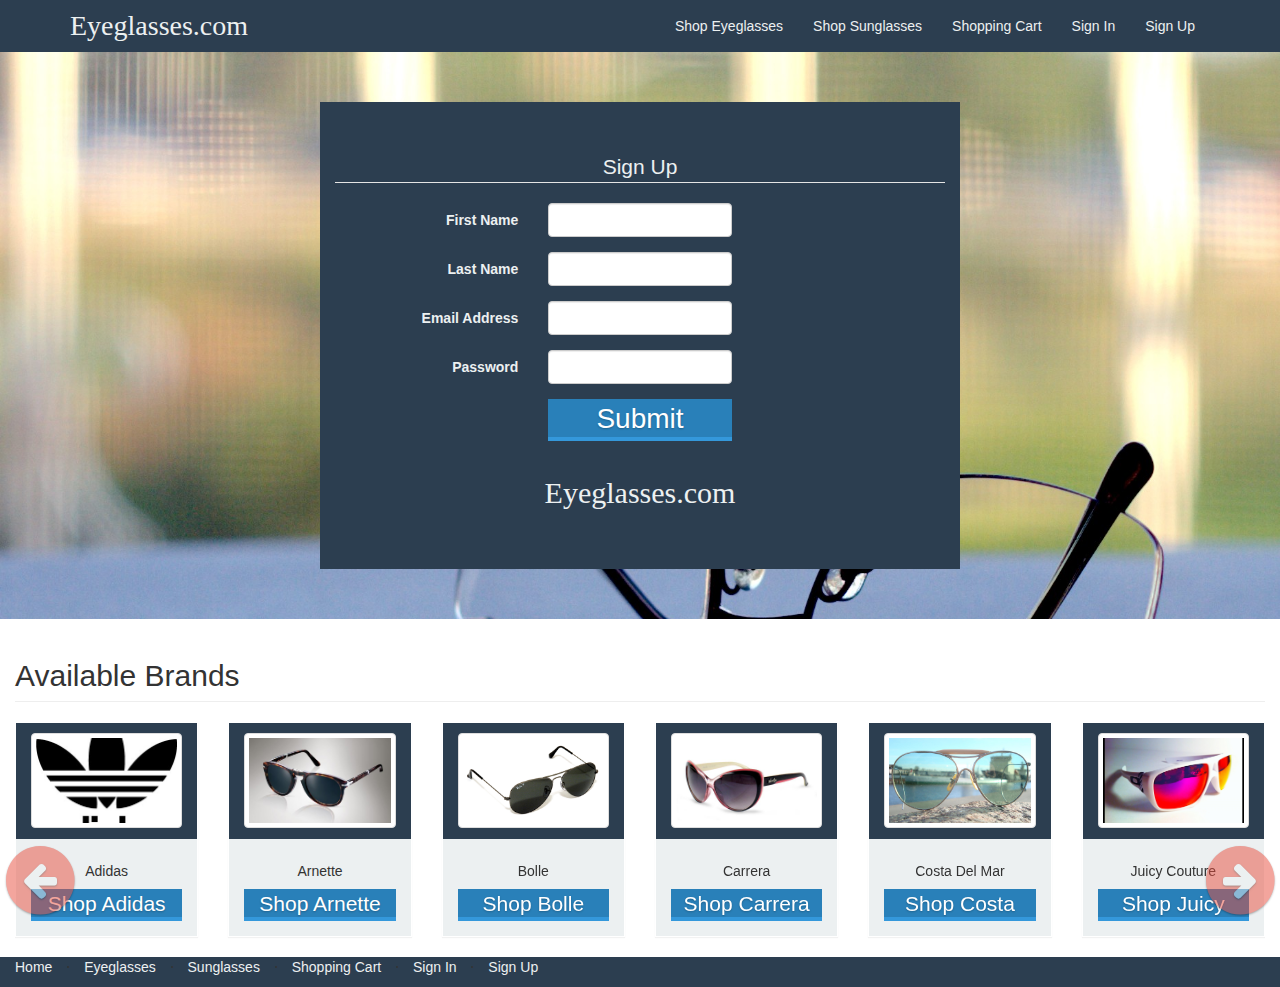
<file: Web-Standards-Project 2/sign-up.html>
<!DOCTYPE html>
<html>
<head lang="en">
    <meta charset="utf-8">
    <meta name="viewport" content="width=device-width, initial-scale=1.0">
    <meta name="description" content="Sign Up on Eyeglasses.com">
    <meta name="author" content="mrthomasjackson.com">
    <title>Sign Up - Eyeglasses.com</title>
    <!--CSS-->
    <link href="css/bootstrap.min.css" rel="stylesheet">
    <!--<link href="css/bootstrap-theme.min.css" rel="stylesheet">-->
    <link href="css/styles.css" rel="stylesheet">
    <!-- Custom Fonts -->
    <link rel="stylesheet" href="font-awesome/css/font-awesome.min.css">
    <!-- HTML5 Shim and Respond.js IE8 support of HTML5 elements and media queries -->
    <!-- WARNING: Respond.js doesn't work if you view the page via file:// -->
    <!--[if lt IE 9]>
    <script src="https://oss.maxcdn.com/libs/html5shiv/3.7.0/html5shiv.js"></script>
    <script src="https://oss.maxcdn.com/libs/respond.js/1.4.2/respond.min.js"></script>
    <![endif]-->
</head>
<body>
<header>
    <nav class="navbar" role="navigation">
        <div class="container">
            <div class="navbar-header">
                <button type="button" class="navbar-toggle" data-toggle="collapse" data-target="#topNav">
                    <span class="sr-only">Toggle navigation</span>
                    <span class="icon-bar"></span>
                    <span class="icon-bar"></span>
                    <span class="icon-bar"></span>
                </button>
                <a class="navbar-brand" href="index.html">Eyeglasses.com</a>
            </div><!--./navbar header-->
            <!-- Collect the nav links, forms, and other content for toggling -->
            <div class="collapse navbar-collapse" id="topNav">
                <ul class="nav navbar-nav">

                </ul>
                <ul class="nav navbar-nav navbar-right">
                    <li><a href="shop-eyeglasses.html">Shop Eyeglasses</a></li>
                    <li><a href="shop-sunglasses.html">Shop Sunglasses</a></li>
                    <li><a href="shopping-cart.html">Shopping Cart</a></li>
                    <li><a href="sign-in.html">Sign In</a></li>
                    <li><a href="sign-up.html">Sign Up</a></li>
                </ul>
            </div><!-- /.navbar-collapse -->
        </div><!-- ./container-fluid-->
    </nav>
</header>
<!--Sign In Section-->
<section>
    <div class="sign-in">
        <div class="container-fluid sign-in-container">
            <div class="row">
                <div class="col-md-6 col-sm-6 sign-in-form-container">
                    <div>
                        <form class="form-horizontal">
                            <fieldset>

                                <!-- Form Name -->
                                <legend>Sign Up</legend>

                                <!-- Text input-->
                                <div class="form-group">
                                    <label class="col-md-4 control-label" for="firstName">First Name</label>
                                    <div class="col-md-4">
                                        <input id="firstName" name="firstName" type="text" placeholder="" class="form-control input-md" required="">

                                    </div>
                                </div>

                                <!-- Text input-->
                                <div class="form-group">
                                    <label class="col-md-4 control-label" for="lastName">Last Name</label>
                                    <div class="col-md-4">
                                        <input id="lastName" name="lastName" type="text" placeholder="" class="form-control input-md" required="">

                                    </div>
                                </div>

                                <!-- Text input-->
                                <div class="form-group">
                                    <label class="col-md-4 control-label" for="emailAddress">Email Address</label>
                                    <div class="col-md-4">
                                        <input id="emailAddress" name="emailAddress" type="text" placeholder="" class="form-control input-md" required="">

                                    </div>
                                </div>

                                <!-- Password input-->
                                <div class="form-group">
                                    <label class="col-md-4 control-label" for="password">Password</label>
                                    <div class="col-md-4">
                                        <input id="password" name="password" type="password" placeholder="" class="form-control input-md" required="">

                                    </div>
                                </div>

                                <!-- Button -->
                                <div class="form-group">
                                    <label class="col-md-4 control-label" for="submitSignUp"></label>
                                    <div class="col-md-4">
                                        <button id="submitSignUp" name="submitSignUp" class="btn btn-primary">Submit</button>
                                    </div>
                                </div>

                            </fieldset>
                        </form>

                        <div>
                            <h2 class="cursive">Eyeglasses.com</h2>
                        </div>
                    </div>
                </div>
            </div>

        </div>
        <!-- /.container -->

    </div>
    <!-- /.sign-in -->
</section>
<section>
    <div class="container-fluid">
        <h2 class="page-header">Available Brands</h2>
        <div class="row">
            <div class="col-md-12">
                <div id="Carousel" class="carousel slide">
                    <!-- Carousel items -->
                    <div class="carousel-inner">

                        <div class="item active">
                            <div class="row">
                                <div class="col-md-2 col-sm-6 col-xs-6">
                                    <div class="panel text-center">
                                        <div class="panel-heading">
                                            <img class="img-responsive img-thumbnail" src="images/client-logos/adidas.jpg" alt="Adidas">
                                        </div>
                                        <div class="panel-body">
                                            <h5>Adidas</h5>
                                            <a class="btn sm" href="shop-eyeglasses.html">Shop Adidas</a>
                                        </div>
                                    </div>
                                </div><!--./panel-->
                                <!--Panel-->
                                <div class="col-md-2 col-sm-6 col-xs-6">
                                    <div class="panel text-center">
                                        <div class="panel-heading">
                                            <img class="img-responsive img-thumbnail" src="images/client-logos/arnette.jpg" alt="arnette">
                                        </div>
                                        <div class="panel-body">
                                            <h5>Arnette</h5>
                                            <a class="btn sm" href="shop-eyeglasses.html">Shop Arnette</a>
                                        </div>
                                    </div>
                                </div><!--./panel-->
                                <!--Panel-->
                                <div class="col-md-2 col-sm-6 col-xs-6">
                                    <div class="panel text-center">
                                        <div class="panel-heading">
                                            <img class="img-responsive img-thumbnail" src="images/client-logos/bolle.jpg" alt="Bolle">
                                        </div>
                                        <div class="panel-body">
                                            <h5>Bolle</h5>
                                            <a class="btn sm" href="shop-eyeglasses.html">Shop Bolle</a>
                                        </div>
                                    </div>
                                </div><!--./panel-->
                                <!--Panel-->
                                <div class="col-md-2 col-sm-6 col-xs-6">
                                    <div class="panel text-center">
                                        <div class="panel-heading">
                                            <img class="img-responsive img-thumbnail" src="images/client-logos/carrera.jpg" alt="Carrera">
                                        </div>
                                        <div class="panel-body">
                                            <h5>Carrera</h5>
                                            <a class="btn sm" href="shop-eyeglasses.html">Shop Carrera</a>
                                        </div>
                                    </div>
                                </div><!--./panel-->
                                <!--Panel-->
                                <div class="col-md-2 col-sm-6 col-xs-6">
                                    <div class="panel text-center">
                                        <div class="panel-heading">
                                            <img class="img-responsive img-thumbnail" src="images/client-logos/Costa_del_Mar.jpg" alt="Costa Del Mar">
                                        </div>
                                        <div class="panel-body">
                                            <h5>Costa Del Mar</h5>
                                            <a class="btn sm" href="shop-eyeglasses.html">Shop Costa</a>
                                        </div>
                                    </div>
                                </div><!--./panel-->
                                <!--Panel-->
                                <div class="col-md-2 col-sm-6 col-xs-6">
                                    <div class="panel text-center">
                                        <div class="panel-heading">
                                            <img class="img-responsive img-thumbnail" src="images/client-logos/juicycouture.jpg" alt="Juicy Couture">
                                        </div>
                                        <div class="panel-body">
                                            <h5>Juicy Couture</h5>
                                            <a class="btn sm" href="shop-eyeglasses.html">Shop Juicy</a>
                                        </div>
                                    </div>
                                </div><!--./panel-->
                            </div><!--.row-->
                        </div><!--.item-->

                        <div class="item">
                            <div class="row">
                                <div class="col-md-2 col-sm-6 col-xs-6">
                                    <div class="panel text-center">
                                        <div class="panel-heading">
                                            <img class="img-responsive img-thumbnail" src="images/client-logos/marc_by_marc_jacobs.jpg" alt="Marc by Marc Jacobs">
                                        </div>
                                        <div class="panel-body">
                                            <h5>Marc Jacobs</h5>
                                            <a class="btn sm" href="shop-eyeglasses.html">Shop Marc</a>
                                        </div>
                                    </div>
                                </div><!--./panel-->
                                <!--Panel-->
                                <div class="col-md-2 col-sm-6 col-xs-6">
                                    <div class="panel text-center">
                                        <div class="panel-heading">
                                            <img class="img-responsive img-thumbnail" src="images/client-logos/MauiJim.jpg" alt="Maui Jim">
                                        </div>
                                        <div class="panel-body">
                                            <h5>Maui Jim</h5>
                                            <a class="btn sm" href="shop-eyeglasses.html">Shop Maui Jim</a>
                                        </div>
                                    </div>
                                </div><!--./panel-->
                                <!--Panel-->
                                <div class="col-md-2 col-sm-6 col-xs-6">
                                    <div class="panel text-center">
                                        <div class="panel-heading">
                                            <img class="img-responsive img-thumbnail" src="images/client-logos/oakley.jpg" alt="Oakley">
                                        </div>
                                        <div class="panel-body">
                                            <h5>Oakley</h5>
                                            <a class="btn sm" href="shop-eyeglasses.html">Shop Oakley</a>
                                        </div>
                                    </div>
                                </div><!--./panel-->
                                <!--Panel-->
                                <div class="col-md-2 col-sm-6 col-xs-6">
                                    <div class="panel text-center">
                                        <div class="panel-heading">
                                            <img class="img-responsive img-thumbnail" src="images/client-logos/polariod.jpg" alt="Polariod">
                                        </div>
                                        <div class="panel-body">
                                            <h5>Polariod</h5>
                                            <a class="btn sm" href="shop-eyeglasses.html">Shop Polariod</a>
                                        </div>
                                    </div>
                                </div><!--./panel-->
                                <!--Panel-->
                                <div class="col-md-2 col-sm-6 col-xs-6">
                                    <div class="panel text-center">
                                        <div class="panel-heading">
                                            <img class="img-responsive img-thumbnail" src="images/client-logos/Ray_Ban.jpg" alt="Ray Ban">
                                        </div>
                                        <div class="panel-body">
                                            <h5>Ray Ban</h5>
                                            <a class="btn sm" href="shop-eyeglasses.html">Shop Ray Ban</a>
                                        </div>
                                    </div>
                                </div><!--./panel-->
                                <!--Panel-->
                                <div class="col-md-2 col-sm-6 col-xs-6">
                                    <div class="panel text-center">
                                        <div class="panel-heading">
                                            <img class="img-responsive img-thumbnail" src="images/client-logos/rudy_project.jpg" alt="Rudy Project">
                                        </div>
                                        <div class="panel-body">
                                            <h5>Rudy Project</h5>
                                            <a class="btn sm" href="shop-eyeglasses.html">Shop Rudy</a>
                                        </div>
                                    </div>
                                </div><!--./panel-->
                            </div><!--.row-->
                        </div><!--.item-->
                    </div><!--.carousel-inner-->
                    <a data-slide="prev" href="#Carousel" class="left carousel-control">
                        <span class="fa-stack fa-2x">
                              <i class="fa fa-circle fa-stack-2x text-success"></i>
                              <i class="fa fa-arrow-left fa-stack-1x fa-inverse"></i>
                        </span></a>
                    <a data-slide="next" href="#Carousel" class="right carousel-control">
                        <span class="fa-stack fa-2x">
                              <i class="fa fa-circle fa-stack-2x text-success"></i>
                              <i class="fa fa-arrow-right fa-stack-1x fa-inverse"></i>
                        </span>
                    </a>
                </div><!--.Carousel-->

            </div>
        </div>
    </div><!--.container-->
</section>
<!-- Footer -->
<footer>
    <div class="container-fluid">
        <div class="row">
            <div class="col-lg-12">
                <ul class="list-inline">
                    <li>
                        <a href="index.html" title="Eyeglasses.com - Home">Home</a>
                    </li>
                    <li class="footer-menu-divider">&sdot;</li>
                    <li>
                        <a href="shop-eyeglasses.html" title="Eyeglasses.com - Shop Eyeglasses">Eyeglasses</a>
                    </li>
                    <li class="footer-menu-divider">&sdot;</li>
                    <li>
                        <a href="shop-sunglasses.html" title="Eyeglasses.com - Shop Sunglasses">Sunglasses</a>
                    </li>
                    <li class="footer-menu-divider">&sdot;</li>
                    <li>
                        <a href="shopping-cart.html" title="Eyeglasses.com - Shopping Cart">Shopping Cart</a>
                    </li>
                    <li class="footer-menu-divider">&sdot;</li>
                    <li>
                        <a href="sign-in.html" title="Eyeglasses.com - Sign In">Sign In</a>
                    </li>
                    <li class="footer-menu-divider">&sdot;</li>
                    <li>
                        <a href="sign-up.html" title="Eyeglasses.com - Sign Up">Sign Up</a>
                    </li>
                </ul>
            </div>
        </div>
    </div>
</footer>
<!--JS-->
<script type="text/javascript" src="js/jquery.js"></script>
<script type="text/javascript" src="js/bootstrap.min.js"></script>
<script>
    $(document).ready(function() {
        $('#Carousel').carousel({
        })
    });
</script>
</body>
</html>
</file>
<file: Web-Standards-Project 2/css/styles.css>
body {
  font-family: 'Roboto', sans-serif; }

.navbar-brand {
  font-family: cursive;
  font-size: 2em; }

.navbar-brand:hover {
  color: #3498DB !important; }

.btn {
  width: 100%;
  padding: 0;
  font-size: 2em;
  color: white;
  text-align: center;
  text-shadow: 0 1px 2px rgba(0, 0, 0, 0.25);
  background: #2980B9;
  border: 0;
  border-bottom: 2px solid #3498DB;
  cursor: pointer;
  -webkit-box-shadow: inset 0 -2px #3498DB;
  box-shadow: inset 0 -2px #3498DB;
  border-radius: 0; }

.btn-fourth {
  width: 25% !important;
  display: inline-block; }

.btn:hover {
  top: 1px;
  outline: none;
  -webkit-box-shadow: none;
  box-shadow: none;
  background-color: #3498DB;
  border-bottom: 2px solid #2980B9;
  color: #ECF0F1; }

.marginBottom {
  margin-bottom: 10px; }

.sm {
  font-size: 1.5em !important; }

.xsm {
  font-size: 1em !important; }

/********************************/
/*       Fade Bs-carousel       */
/********************************/
.f-carousel {
  position: relative;
  height: 300px;
  margin-bottom: 20px; }

.f-carousel .carousel-inner .item {
  height: 300px; }

.f-carousel .carousel-indicators > li {
  margin: 0 2px;
  background-color: #3498DB;
  border-color: #2980B9;
  opacity: .7; }

.f-carousel .carousel-indicators > li.active {
  width: 10px;
  height: 10px;
  opacity: 1; }

/********************************/
/*          Slider Headers        */
/********************************/
.mySlide1 {
  position: fixed;
  bottom: 25%;
  top: 25%;
  left: 25%;
  right: 25%;
  z-index: 3;
  color: #ECF0F1;
  text-align: left;
  text-shadow: 1px 1px 0 rgba(0, 0, 0, 0.75);
  transform: translate3d(-50%, -50%, 0); }

.mySlide h1 {
  font-size: 6em;
  font-weight: bold;
  margin: 0;
  padding: 0;
  color: #ECF0F1; }

.mySlide1 h1 {
  font-size: 5em;
  font-weight: bold;
  margin: 0;
  padding: 0;
  color: #ECF0F1; }

.f-carousel .carousel-inner .item .mySlide {
  opacity: 0;
  transition: 2s all ease-in-out .1s; }

.f-carousel .carousel-inner .item .mySlide1 {
  opacity: 0;
  transition: 2s all ease-in-out .1s; }

.f-carousel .carousel-inner .item.active .mySlide {
  opacity: 1;
  transition: 2s all ease-in-out .1s; }

.f-carousel .carousel-inner .item.active .mySlide1 {
  opacity: 1;
  transition: 2s all ease-in-out .1s; }

/********************************/
/*            Overlay           */
/********************************/
/*       Slides backgrounds     */
/********************************/
.f-carousel .slides .slide-1,
.f-carousel .slides .slide-2,
.f-carousel .slides .slide-3 {
  height: 300px;
  background-size: cover;
  background-position: center;
  background-repeat: no-repeat; }

.f-carousel .slides .slide-1 {
  background-image: url(../images/home/slide1.png); }

.f-carousel .slides .slide-2 {
  background-image: url(../images/home/slide2.jpg); }

.f-carousel .slides .slide-3 {
  background-image: url(../images/home/slide3.png); }

.slide-1 {
  width: 100%; }

/********************************/
/*          Media Queries       */
/********************************/
@media screen and (min-width: 980px) {
  .mySlide {
    width: 100%; } }
@media screen and (max-width: 1060px) {
  .mySlide h1 {
    font-size: 1.5em; }

  .mySlide1 h1 {
    font-size: 1.5em; } }
/********************************/
/*          NavBar OverRides   */
/********************************/
.navbar {
  margin-bottom: 0 !important; }

.left > span {
  position: absolute;
  left: -15px;
  top: 50%; }

.right > span {
  position: absolute;
  right: -15px;
  top: 50%; }

.carousel-control {
  background-image: none !important; }

/********************************/
/*          NavBar OverRides   */
/********************************/
.product-wrapper {
  border: 1px solid #ECF0F1;
  overflow: hidden;
  margin-bottom: 30px; }

.product {
  position: relative; }

.shoppingInfo h2 {
  color: #2C3E50;
  font-family: 'Roboto', sans-serif;
  font-size: 24px;
  font-weight: 700; }

.shoppingInfo p {
  font-family: 'Roboto', sans-serif;
  font-size: 14px;
  font-weight: 400;
  color: #2C3E50; }

.shoppingInfo img {
  width: 100%; }

.shoppingInfo {
  position: relative; }

.product:hover {
  display: block;
  height: 100%; }

.cart {
  background: #ECF0F1;
  border: 0 none;
  border-radius: 0;
  color: #2C3E50;
  font-family: 'Roboto', sans-serif;
  font-size: 15px;
  margin-bottom: 25px; }

.cart:hover {
  background: #2C3E50;
  border: 0 none;
  border-radius: 0;
  color: #ECF0F1; }

.add-to {
  margin-bottom: 10px; }

.cart i {
  margin-right: 5px; }

.shoppingHead {
  height: 2.5em; }

.sign-in-container {
  padding-top: 50px;
  padding-bottom: 50px;
  text-align: center;
  color: #ECF0F1;
  background: url(../images/sign-in/Reading_glasses.jpg) no-repeat center center;
  background-size: cover; }

.sign-in-form-container {
  padding-top: 50px;
  padding-bottom: 50px;
  background-color: #2c3e50;
  background-size: cover;
  float: none;
  margin-left: auto;
  margin-right: auto; }

.sign-in-form-container legend {
  color: #ECF0F1; }

.navbar {
  background-color: #2C3E50;
  border-radius: 0; }

.navbar a {
  color: #ECF0F1; }

.navbar a:hover {
  color: #2C3E50; }

.navbar button, input {
  border-radius: 0; }

.carousel-control {
  width: 0; }

.panel {
  border-radius: 0; }

.panel-heading {
  background-color: #2C3E50;
  color: #ECF0F1;
  border-top-left-radius: 0;
  border-top-right-radius: 0; }

.panel-body {
  background-color: #ECF0F1;
  border-radius: 0; }

.text-success {
  color: #E74C3C; }

.fa-inverse {
  color: #ECF0F1 !important; }

.icon-bar {
  color: #ECF0F1 !important;
  background-color: #ECF0F1 !important; }

.sr-only {
  color: #ECF0F1 !important;
  background-color: #ECF0F1 !important; }

footer {
  background-color: #2C3E50; }

footer a {
  color: #ECF0F1; }
  footer a:hover {
    color: #2980B9; }

.cursive {
  font-family: cursive; }

.stickyFoot {
  position: absolute;
  bottom: 0;
  width: 100%; }

/********************************/
/*          Details Page   */
/********************************/
.product-link:hover img {
  transition: 2s;
  transform: scale(1.5); }

.review li {
  display: inline-block;
  list-style: none;
  margin-right: 20px;
  margin-bottom: 10px !important; }
.review i {
  margin-right: 5px; }
.review input {
  display: inline-block;
  margin-right: 20px;
  margin-bottom: 10px !important; }
.review textarea {
  height: 250px;
  margin-bottom: 10px !important; }
.review button {
  margin-bottom: 10px !important; }

/*# sourceMappingURL=styles.css.map */
</file>
